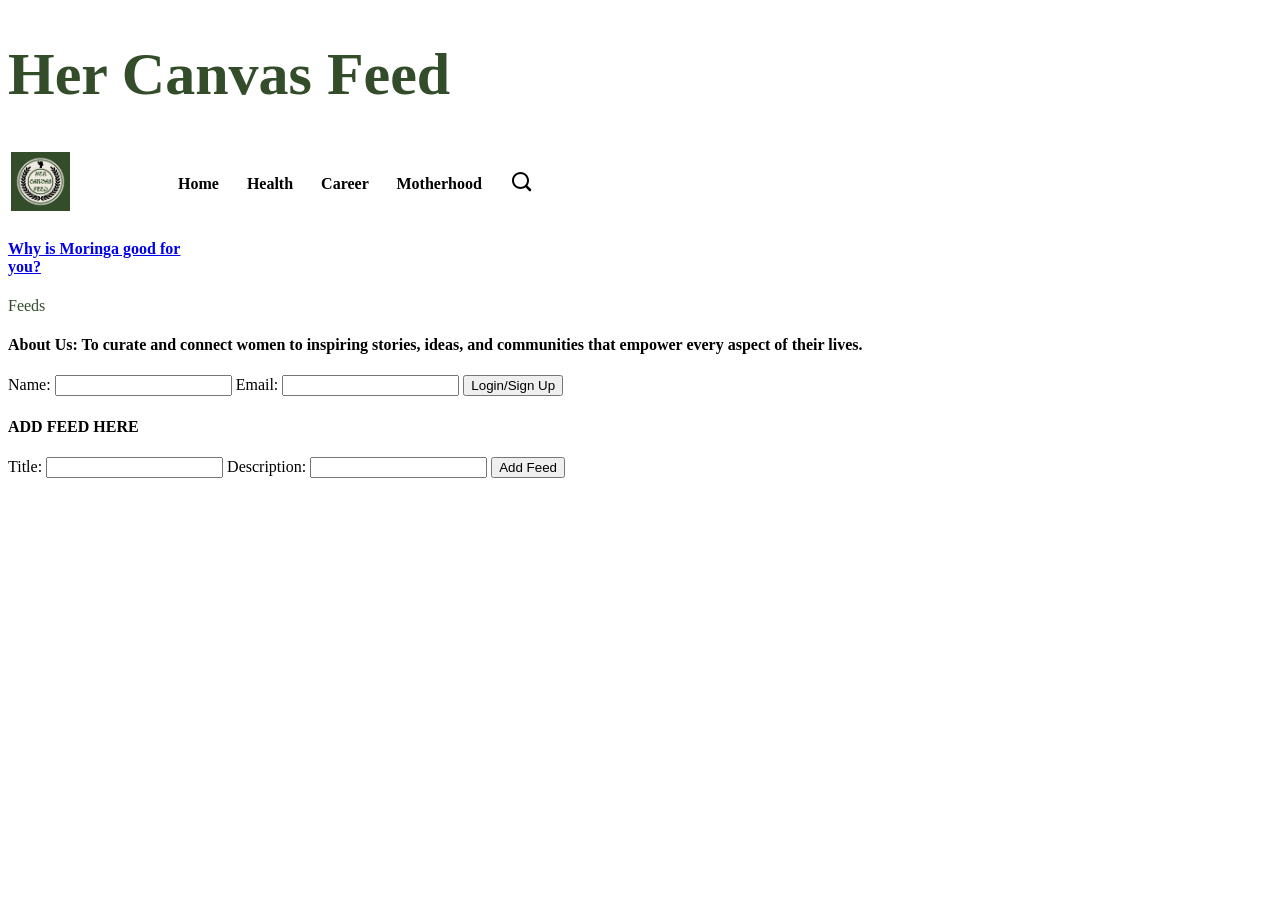
<file: HerCanvasFeed/src/resources/templates/userList.html>
<!DOCTYPE html>
<html lang="en" xmlns:th="http://www.thymeleaf.org">
<body>
<header>
<style>
    <h1 style="font-size:60px;">Her Canvas Feed</h1>
    body {background-color: #fff0f5;}
     h1 {color: #334d2b;}
    p {color: #334d2b;}
</style>
    <h1 style="font-size:60px;">Her Canvas Feed</h1>
    <div th:if="${users != null and !users.isEmpty()}">
        <table class="user-table">
            <thead>
            <tr>
    <th><img src="../static/images/HER%20CANVAS.png" style="width:59px;height:59px; ">   <span style="display:inline-block; width: 100px;"></span></th>
    <th>Home <span style="display:inline-block; width: 20px;"></span></th>
    <th>Health <span style="display:inline-block; width: 20px;"></span></th>
    <th>Career <span style="display:inline-block; width: 20px;"></span> </th>
    <th>Motherhood <span style="display:inline-block; width: 20px;"></span></th>

    <th>
        <svg role="img" aria-labelledby="bell-icon-title" class="bell-icon ez9tmes0 css-l1ysgx evmgdi90" width="24" height="24" viewBox="0 0 24 24"><title id="bell-icon-title">Search</title><path fill-rule="evenodd" clip-rule="evenodd" d="M10.5 2C5.80558 2 2 5.80558 2 10.5C2 15.1944 5.80558 19 10.5 19C12.3963 19 14.1476 18.379 15.5616 17.3293L19.1161 20.8839C19.6043 21.372 20.3957 21.372 20.8839 20.8839C21.372 20.3957 21.372 19.6043 20.8839 19.1161L17.3293 15.5616C18.379 14.1476 19 12.3963 19 10.5C19 5.80558 15.1944 2 10.5 2ZM4 10.5C4 6.91015 6.91015 4 10.5 4C14.0899 4 17 6.91015 17 10.5C17 14.0899 14.0899 17 10.5 17C6.91015 17 4 14.0899 4 10.5Z" fill="currentColor"></path></svg>
        <span style="display:inline-block; width: 20px;">
                <title id="bell-icon-title">Search</title>

          </span>  </tr>
        </thead>
            </table>
    </div>
</header>



            <style>
              {  .mySlides {display:none;}
            </style>

<div>
            <div class="w3-content" style="max-width:200px">
                <div class="mySlides w3-container w3-red">
                    <a href="https://www.webmd.com/vitamins-and-supplements/health-benefits-moringa"><h4>Why is Moringa good for you?</h4></a>
                </div>
            </div>

                <div class="w3-content" style="max-width:400px">
                    <div class="mySlides w3-container w3-red">
                        <a href="https://www.performancehealth.com/articles/7-postpartum-exercises-for-c-section-recovery#:~:text=Make%20sure%20to%20start%20with,the%20intensity%20of%20your%20workouts."><h4>7 Postpartum Exercises for C-Section Recovery</h4></a>
                    </div>
                </div>

                    <div class="w3-content" style="max-width:400px">
                        <div class="mySlides w3-container w3-red">
                            <a href="https://medium.com/@eyitemiadebowale/living-mindfully-how-career-driven-women-can-achieve-a-balanced-life-79420dd38b61  Living Mindfully: How Career-Driven Women Can Achieve a Balanced Life"><h4>Living Mindfully: How Career-Driven Women Can Achieve a Balanced Life</h4></a>
                        </div>
                    </div>


            <script>
                var slideIndex = 0;
                carousel();

                function carousel() {
                  var i;
                  var x = document.getElementsByClassName("mySlides");
                  for (i = 0; i < x.length; i++) {
                    x[i].style.display = "none";
                  }
                  slideIndex++;
                  if (slideIndex > x.length) {slideIndex = 1}
                  x[slideIndex-1].style.display = "block";
                  setTimeout(carousel, 2000);
                }
            </script>

            </tbody>

</div>
        <tr th:each="user : ${users}">
            <td th:text="${user.name}"></td>
            <td th:text="${user.email}"></td>
            <td>
                <ul th:if="${user.feeds != null and !user.feeds.isEmpty()}">
                  <!--    <li th:each="feed : ${user.feeds}">
                        <span th:text="${feed.title}"></span> - <span th:text="${feed.description}"></span>
                    </li>
                </ul>
                <p th:unless="${user.feeds != null and !user.feeds.isEmpty()}">No feeds</p>
            </td>
        </tr>
        </tbody>
    </table>
</div>-->
                </ul>
            </td>
        </tr>
<div th:unless="${users != null and !users.isEmpty()}">
    <p>Feeds</p>
</div>

<h4>About Us: To curate and connect women to inspiring stories, ideas, and communities that empower every aspect of their lives.</h4>
<form th:action="@{/users/createUser}" method="post" class="user-form">
    <label for="name">Name:</label>
    <input type="text" id="name" name="name" required />

    <label for="email">Email:</label>
    <input type="email" id="email" name="email" required />

    <button type="submit">Login/Sign Up</button>
</form>

<h4>ADD FEED HERE</h4>
<form th:action="@{/users/addFeed}" method="post" class="feed-form">
    <label for="title">Title:</label>
    <input type="text" id="title" name="title" required />

    <label for="description">Description:</label>
    <input type="text" id="description" name="description" />

    <button type="submit">Add Feed</button>
</form>
</div>
</body>
</html>
</file>
